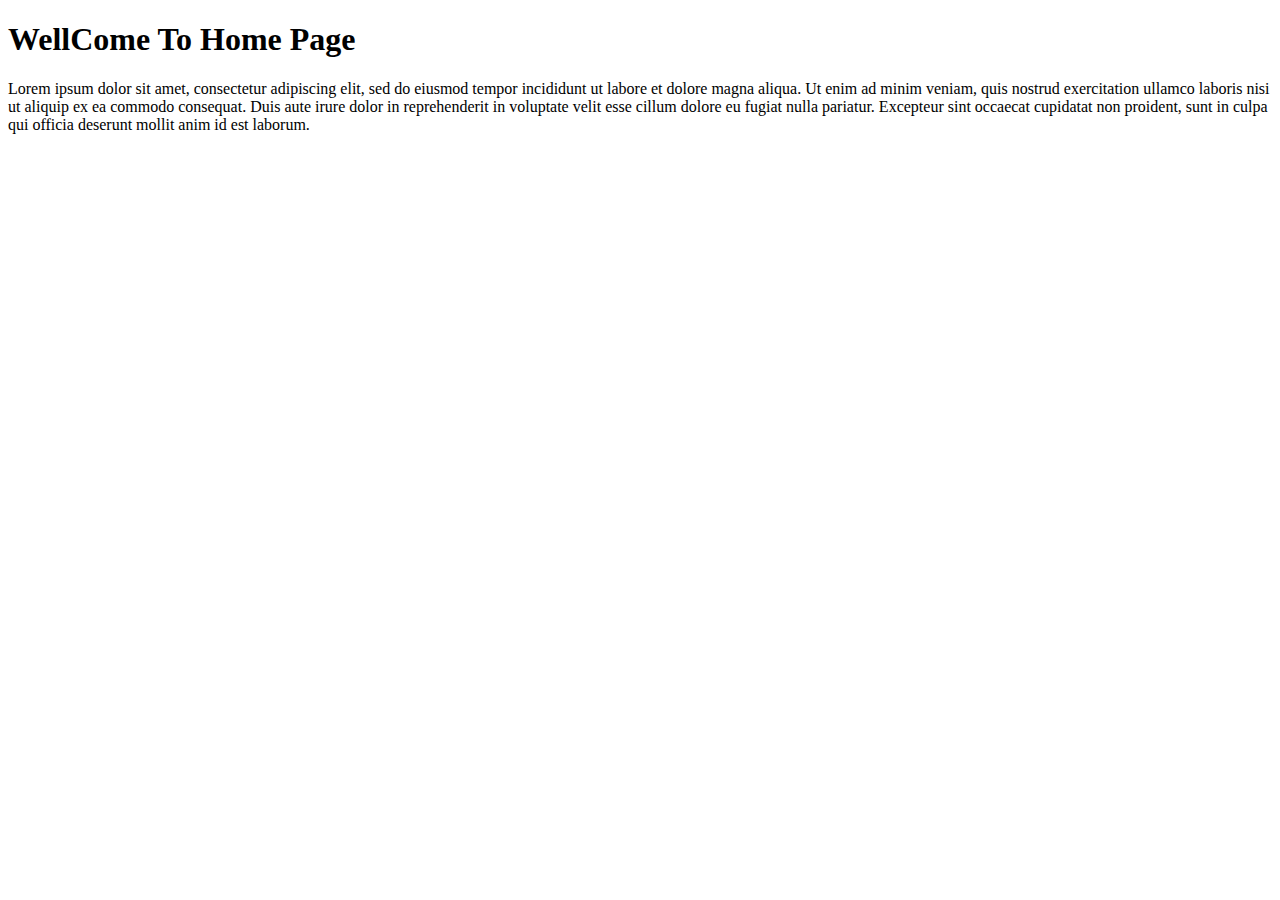
<file: index.html>
<!DOCTYPE html>
<html lang="en">
<head>
    <meta charset="UTF-8">
    <title>Title</title>
</head>
<body>

    <h1>WellCome To Home Page</h1>

<p>Lorem ipsum dolor sit amet, consectetur adipiscing elit, sed do eiusmod tempor incididunt ut labore et dolore magna aliqua. Ut enim ad minim veniam, quis nostrud exercitation ullamco laboris nisi ut aliquip ex ea commodo consequat. Duis aute irure dolor in reprehenderit in voluptate velit esse cillum dolore eu fugiat nulla pariatur. Excepteur sint occaecat cupidatat non proident, sunt in culpa qui officia deserunt mollit anim id est laborum.
</p>

</body>
</html>
</file>
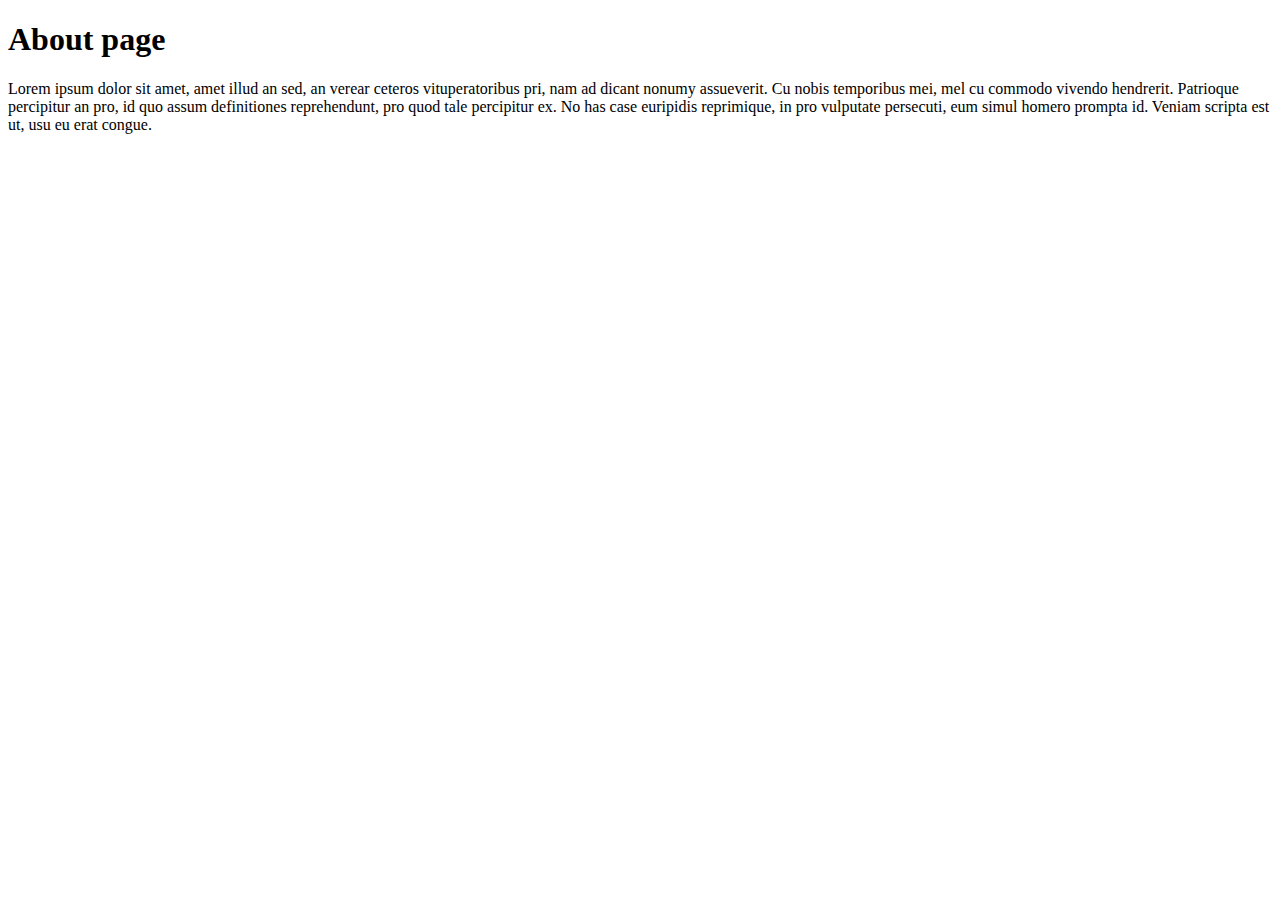
<file: about.html>
<!DOCTYPE html>
<html lang="en">
<head>
    <meta charset="UTF-8">
    <meta name="viewport" content="width=device-width, initial-scale=1.0">
    <meta http-equiv="X-UA-Compatible" content="ie=edge">
    <title>About</title>
</head>
<body>

    <h1>About page</h1>

<p>Lorem ipsum dolor sit amet, amet illud an sed, an verear ceteros vituperatoribus pri, nam ad dicant nonumy assueverit. Cu nobis temporibus mei, mel cu commodo vivendo hendrerit. Patrioque percipitur an pro, id quo assum definitiones reprehendunt, pro quod tale percipitur ex. No has case euripidis reprimique, in pro vulputate persecuti, eum simul homero prompta id. Veniam scripta est ut, usu eu erat congue.</p>
    
</body>
</html>
</file>
